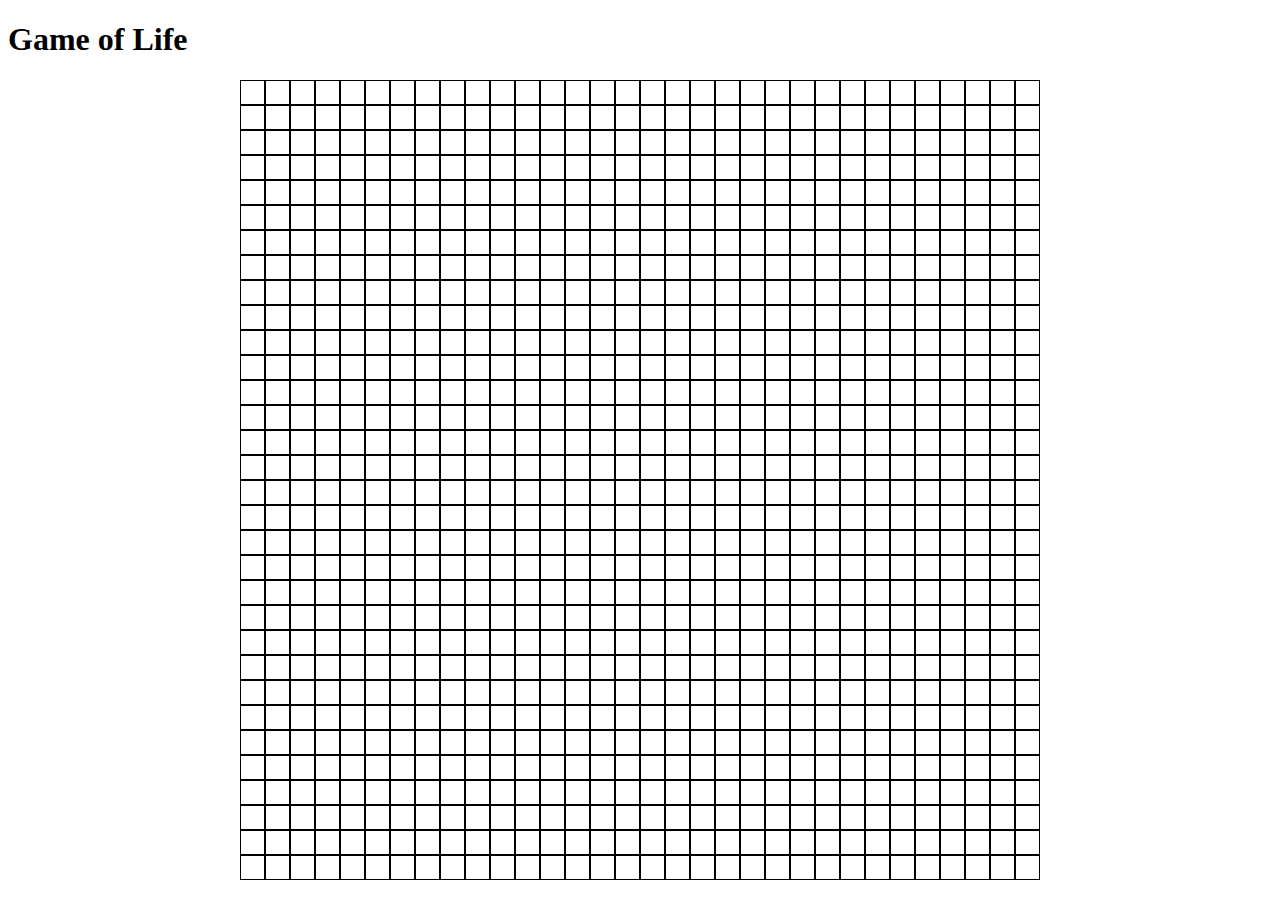
<file: pages/index.html>
<!DOCTYPE html>
<html lang="en">
<head>
    <meta charset="UTF-8">
    <meta http-equiv="X-UA-Compatible" content="IE=edge">
    <meta name="viewport" content="width=device-width, initial-scale=1.0">
    <link rel="stylesheet" href="../stylesheets/main.css">
    <title>Game of Life</title>
</head>
<body>
    <h1>Game of Life</h1>
    <div id="game">
    </div>
    <script src="../src/main.js"></script>
</body>
</html>
</file>
<file: stylesheets/main.css>
body {

}

.grid {
    box-shadow: inset 0 0 0 1px black;
}

#game {
    margin: auto;
    
    height: 800px;
    width: 800px;
}
</file>
